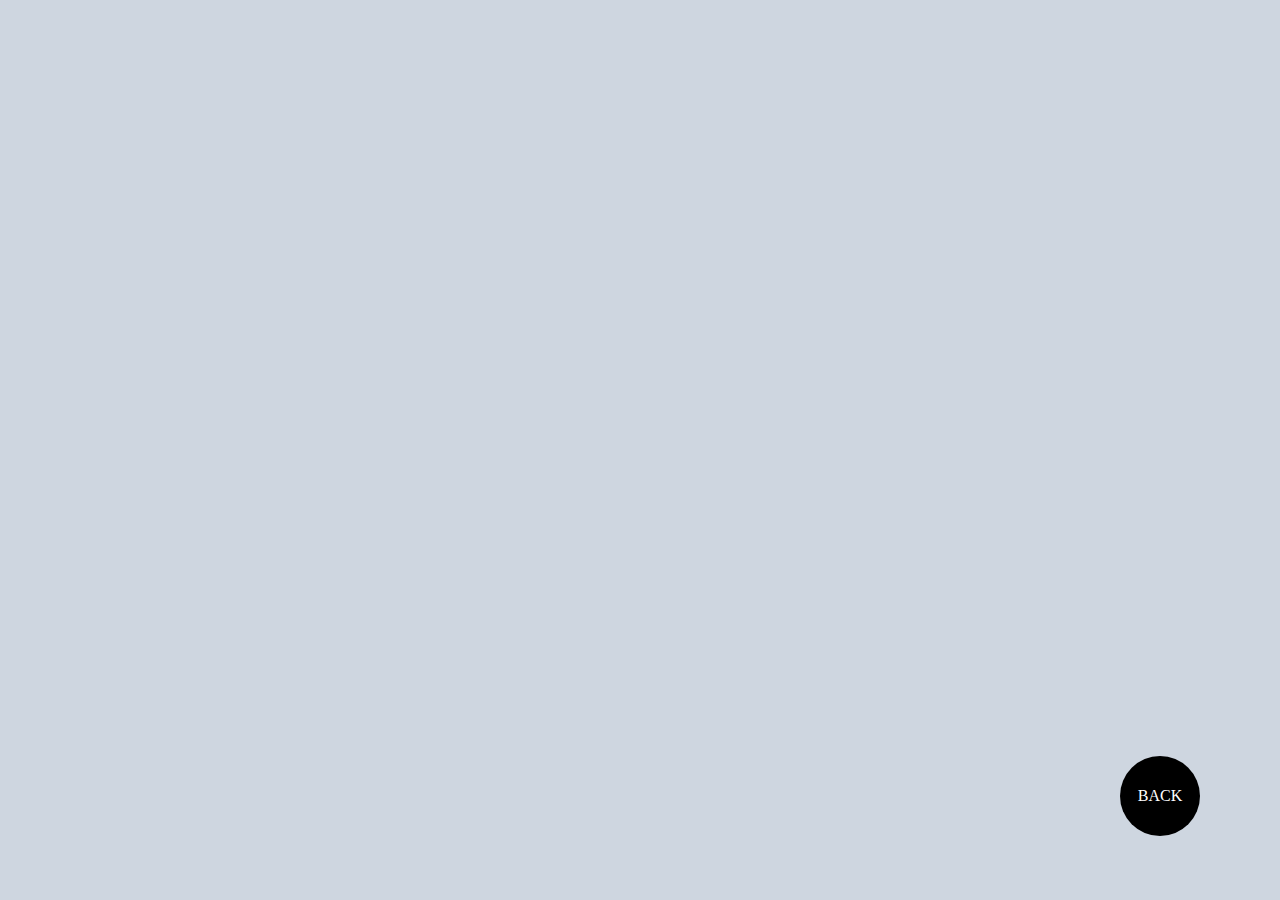
<file: gallery.html>
<!DOCTYPE html>
<html lang="en">
  <head>
    <meta charset="UTF-8" />
    <meta https-equiv="X-UA-Compatible" content="IE-edge" />
    <meta name="viewport" content="width=device-width" />
    <link rel="stylesheet" href="./gallery.css" />
    <title>document</title>
  </head>
  <body>
    <div class="back">BACK</div>
    <div class="gallery-cont"></div>

    <script src="./db.js"></script>
    <script src="./gallery.js"></script>
    <script>
      let backElem = document.querySelector(".back");
      backElem.addEventListener("click", (e) => {
        location.assign("./index.html");
      });
    </script>
  </body>
</html>
</file>
<file: gallery.css>
* {
  box-sizing: border-box;
}
body {
  margin: 0;
  padding: 0;
}
.back {
  width: 5rem;
  height: 5rem;
  border-radius: 50%;
  background-color: black;
  color: white;
  display: flex;
  justify-content: center;
  align-items: center;
  position: fixed;
  bottom: 4rem;
  right: 5rem;
}
.back:hover {
  cursor: pointer;
}

.gallery-cont {
  background-color: #ced6e0;
  min-height: 100vh;
  width: 100vw;
  display: flex;
  flex-wrap: wrap;
  justify-content: center;
}

.media-cont {
  height: 15rem;
  width: 15rem;
  border: 10px solid white;
  margin: 2rem;
}
.media {
  height: calc(100% - 2rem -2rem);
}
.media > * {
  width: 100%;
  height: 100%;
  object-fit: fill;
}
.action-btn {
  height: 2rem;
  color: white;
  display: flex;
  justify-content: center;
  align-items: center;
}
.action-btn:hover {
  cursor: pointer;
}
.download {
  background-color: black;
}
.delete {
  background-color: rgb(223, 43, 43);
}
</file>
